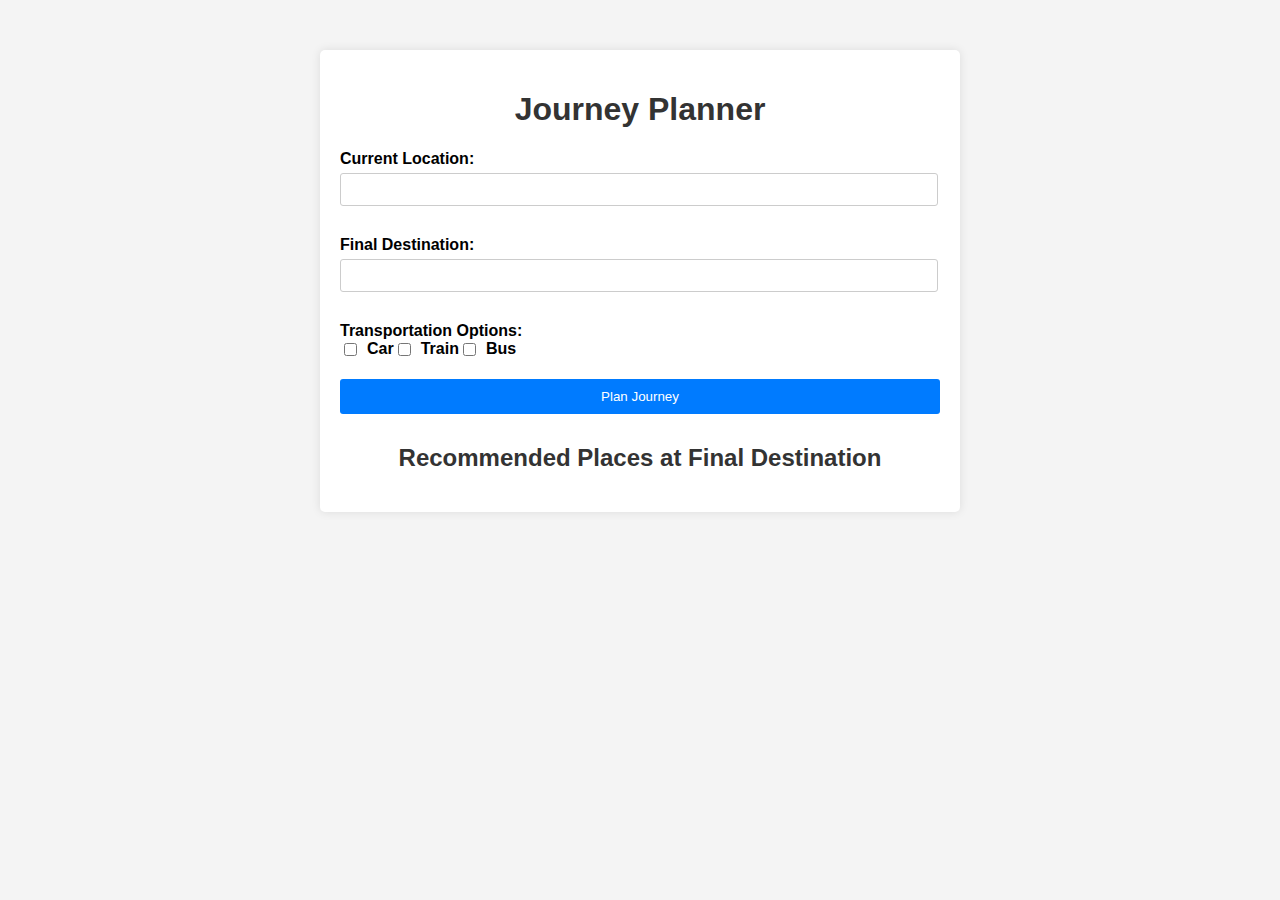
<file: journey/index.html>
<!DOCTYPE html>
<html lang="en">
  <head>
    <meta charset="UTF-8" />
    <meta name="viewport" content="width=device-width, initial-scale=1.0" />
    <title>Journey Planner</title>
    <link rel="stylesheet" href="styles.css" />
  </head>
  <body>
    <div class="container">
      <h1>Journey Planner</h1>
      <form id="journeyForm">
        <div class="form-group">
          <label for="currentLocation">Current Location:</label>
          <input type="text" id="currentLocation" required />
        </div>
        <div class="form-group">
          <label for="finalDestination">Final Destination:</label>
          <input type="text" id="finalDestination" required />
        </div>
        <div class="form-group">
          <label>Transportation Options:</label>
          <div class="checkbox-group">
            <input type="checkbox" id="car" name="transportation" value="car" />
            <label for="car">Car</label>
            <input
              type="checkbox"
              id="train"
              name="transportation"
              value="train"
            />
            <label for="train">Train</label>
            <input type="checkbox" id="bus" name="transportation" value="bus" />
            <label for="bus">Bus</label>
          </div>
        </div>
        <button type="submit">Plan Journey</button>
      </form>
      <div id="recommendations">
        <h2>Recommended Places at Final Destination</h2>
        <ul id="recommendedPlaces">
          <!-- Recommended places will be dynamically added here -->
        </ul>
      </div>
    </div>
    <script src="script.js"></script>
  </body>
</html>
</file>
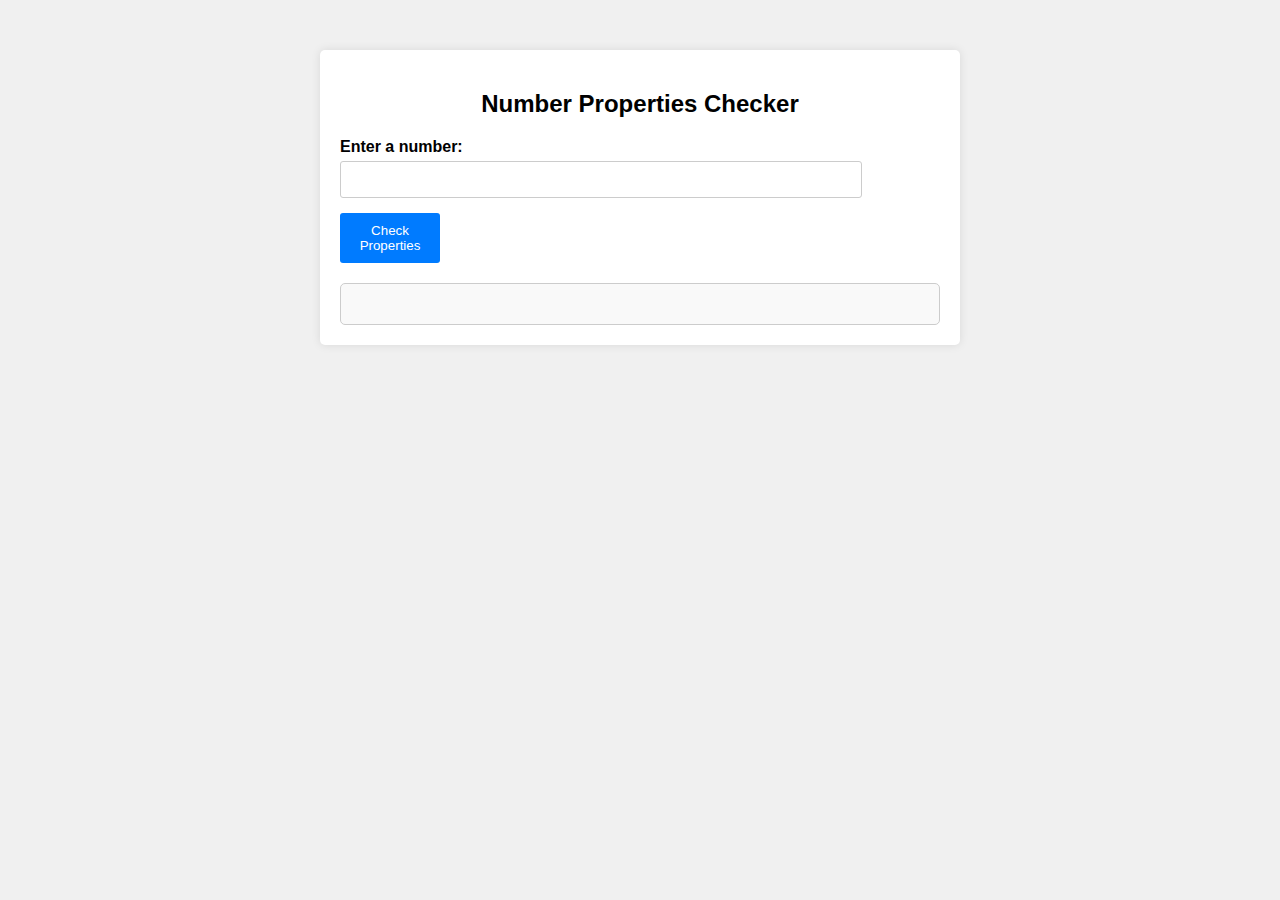
<file: number properties/index.html>
<!DOCTYPE html>
<html lang="en">
  <head>
    <meta charset="UTF-8" />
    <meta name="viewport" content="width=device-width, initial-scale=1.0" />
    <title>Number Properties Checker</title>
    <link rel="stylesheet" href="styles.css" />
  </head>
  <body>
    <div class="container">
      <h2>Number Properties Checker</h2>
      <label for="number">Enter a number:</label>
      <input type="text" id="number" name="number" />
      <button onclick="checkNumberProperties()">Check Properties</button>
      <div class="output" id="output"></div>
    </div>

    <script src="script.js"></script>
  </body>
</html>
</file>
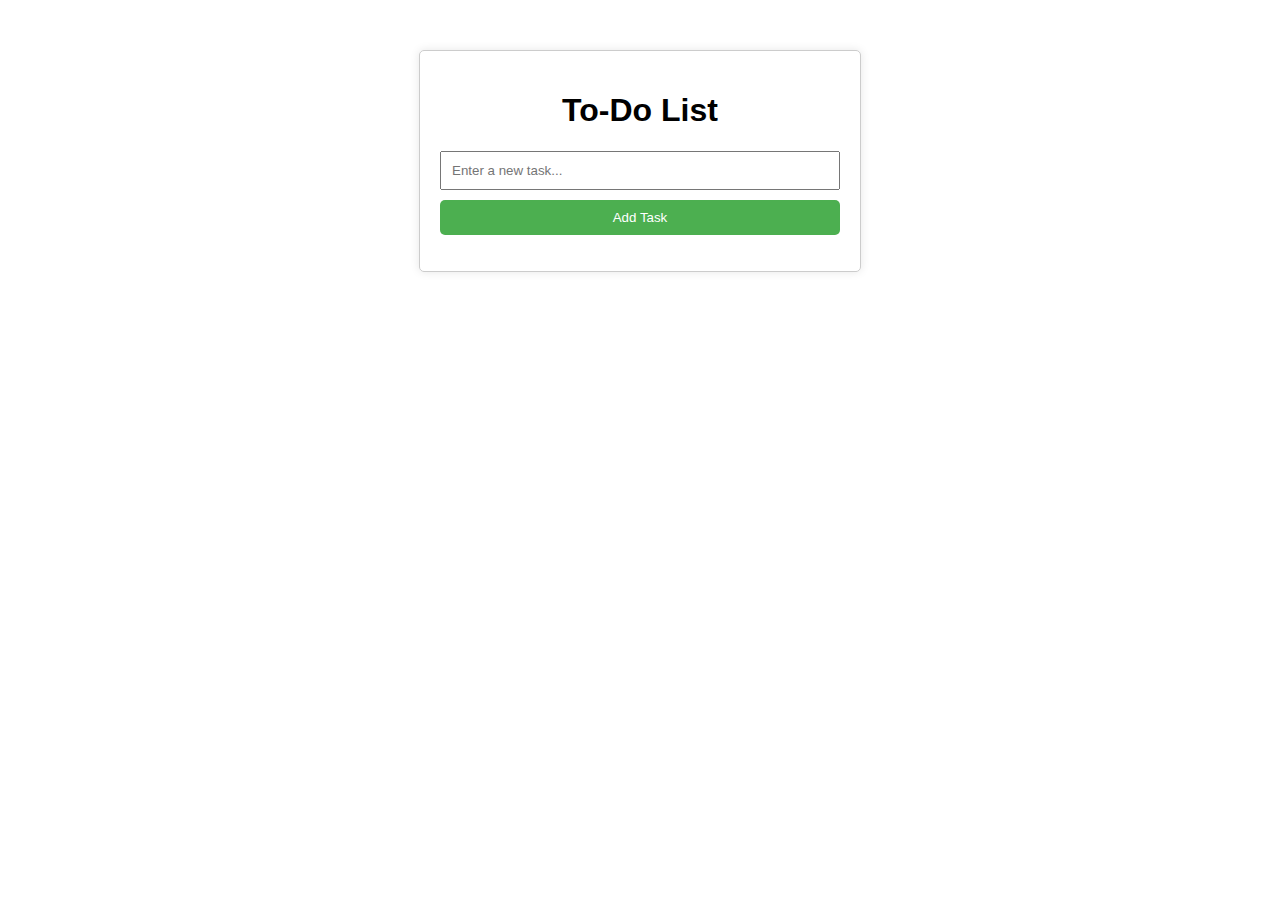
<file: todoproject web d/index.html>
<!DOCTYPE html>
<html lang="en">
  <head>
    <meta charset="UTF-8" />
    <meta name="viewport" content="width=device-width, initial-scale=1.0" />
    <title>To-Do List</title>
    <link rel="stylesheet" href="styles.css" />
  </head>
  <body>
    <div class="container">
      <h1>To-Do List</h1>
      <input type="text" id="taskInput" placeholder="Enter a new task..." />
      <button onclick="addTask()">Add Task</button>
      <ul id="taskList"></ul>
    </div>
    <script src="script.js"></script>
  </body>
</html>
</file>
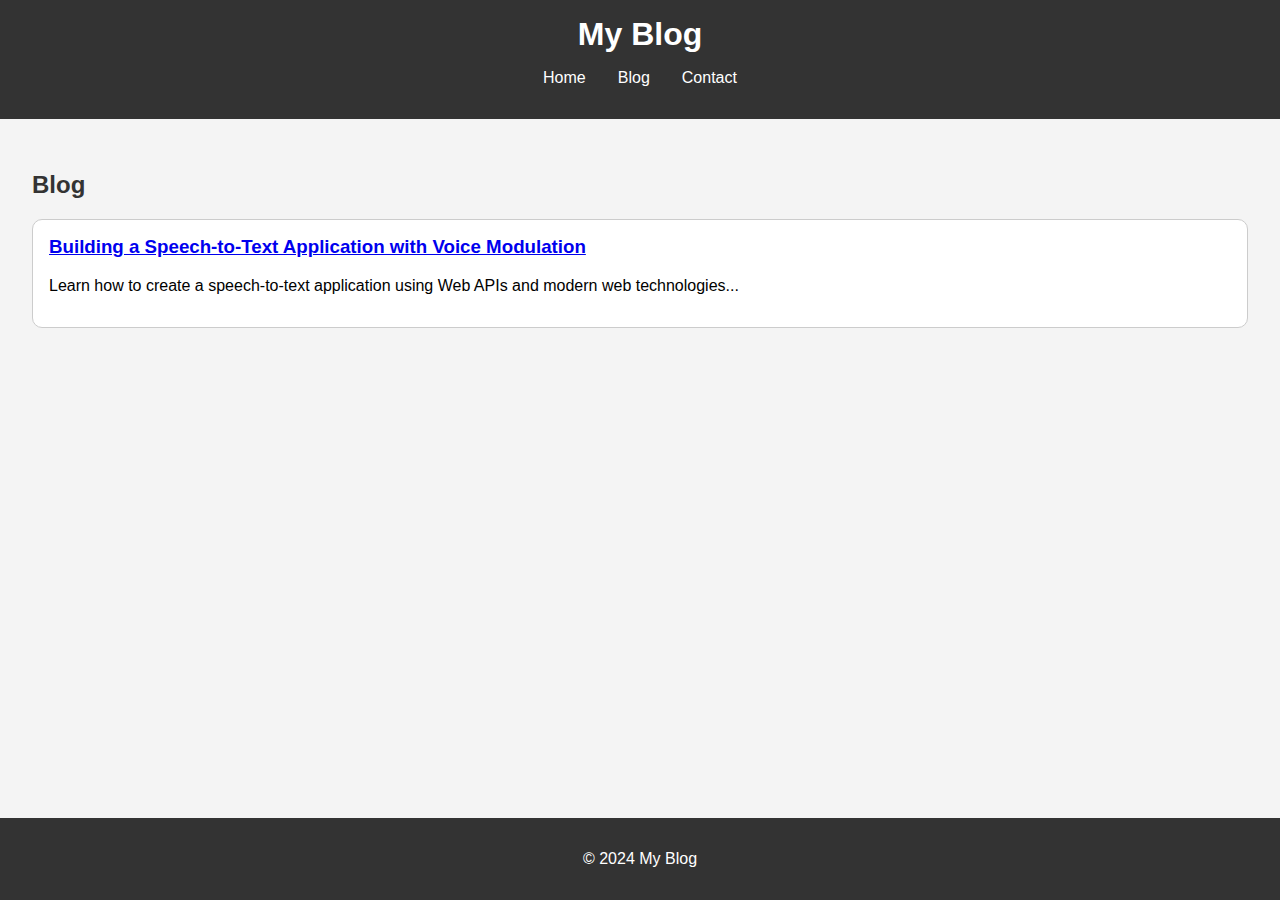
<file: blog/blog.html>
<!DOCTYPE html>
<html lang="en">
  <head>
    <meta charset="UTF-8" />
    <meta name="viewport" content="width=device-width, initial-scale=1.0" />
    <title>Blog - My Blog</title>
    <link rel="stylesheet" href="styles.css" />
  </head>
  <body>
    <header>
      <h1>My Blog</h1>
      <nav>
        <ul>
          <li><a href="index.html">Home</a></li>
          <li><a href="blog.html">Blog</a></li>
          <li><a href="contact.html">Contact</a></li>
        </ul>
      </nav>
    </header>
    <main>
      <section>
        <h2>Blog</h2>
        <div class="post-preview">
          <h3>
            <a href="post.html"
              >Building a Speech-to-Text Application with Voice Modulation</a
            >
          </h3>
          <p>
            Learn how to create a speech-to-text application using Web APIs and
            modern web technologies...
          </p>
        </div>
      </section>
    </main>
    <footer>
      <p>&copy; 2024 My Blog</p>
    </footer>
  </body>
</html>
</file>
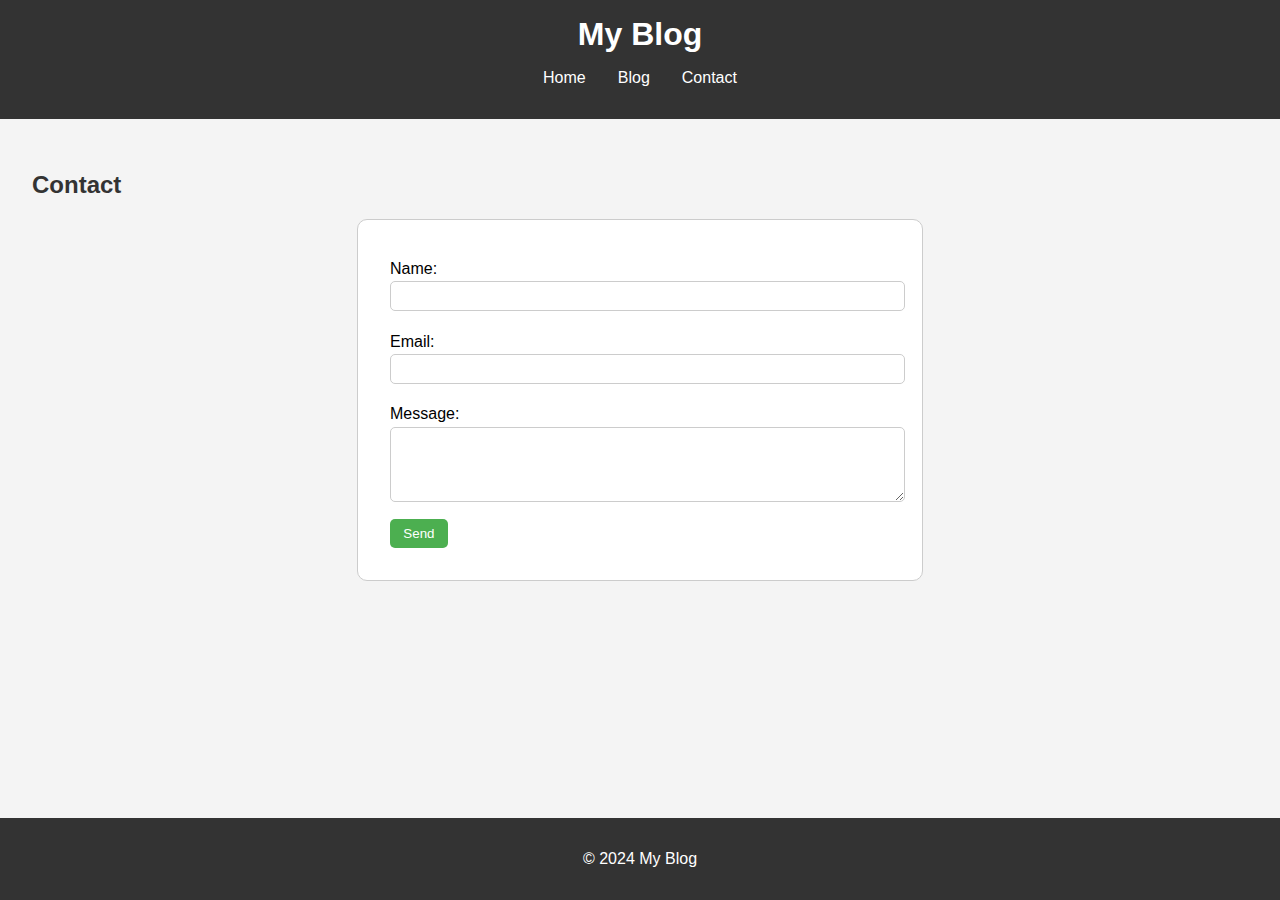
<file: blog/contact.html>
<!DOCTYPE html>
<html lang="en">
  <head>
    <meta charset="UTF-8" />
    <meta name="viewport" content="width=device-width, initial-scale=1.0" />
    <title>Contact - My Blog</title>
    <link rel="stylesheet" href="styles.css" />
  </head>
  <body>
    <header>
      <h1>My Blog</h1>
      <nav>
        <ul>
          <li><a href="index.html">Home</a></li>
          <li><a href="blog.html">Blog</a></li>
          <li><a href="contact.html">Contact</a></li>
        </ul>
      </nav>
    </header>
    <main>
      <section>
        <h2>Contact</h2>
        <form>
          <label for="name">Name:</label>
          <input type="text" id="name" name="name" required />

          <label for="email">Email:</label>
          <input type="email" id="email" name="email" required />

          <label for="message">Message:</label>
          <textarea id="message" name="message" rows="4" required></textarea>

          <button type="submit">Send</button>
        </form>
      </section>
    </main>
    <footer>
      <p>&copy; 2024 My Blog</p>
    </footer>
  </body>
</html>
</file>
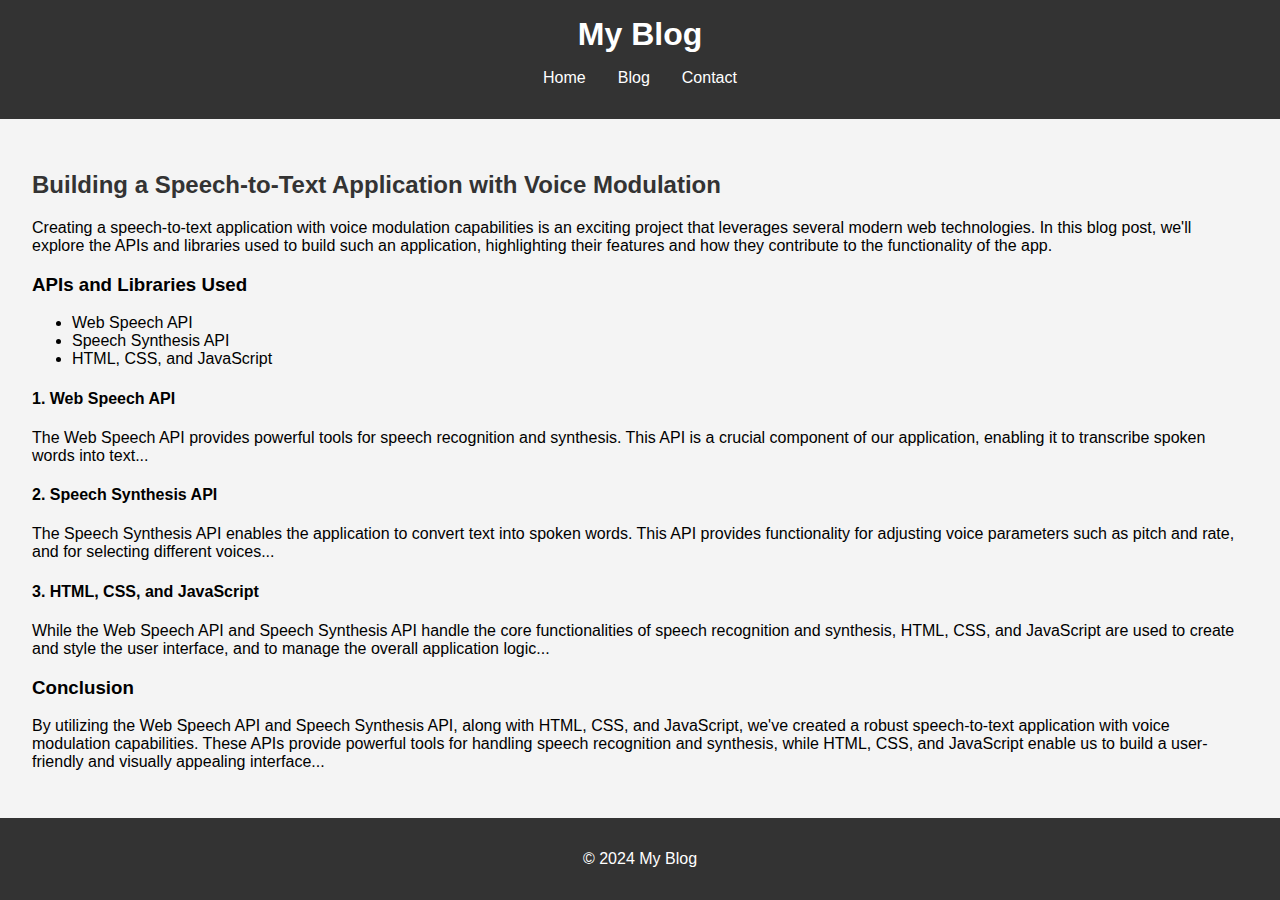
<file: blog/post.html>
<!DOCTYPE html>
<html lang="en">
  <head>
    <meta charset="UTF-8" />
    <meta name="viewport" content="width=device-width, initial-scale=1.0" />
    <title>
      Building a Speech-to-Text Application with Voice Modulation - My Blog
    </title>
    <link rel="stylesheet" href="styles.css" />
  </head>
  <body>
    <header>
      <h1>My Blog</h1>
      <nav>
        <ul>
          <li><a href="index.html">Home</a></li>
          <li><a href="blog.html">Blog</a></li>
          <li><a href="contact.html">Contact</a></li>
        </ul>
      </nav>
    </header>
    <main>
      <article>
        <h2>Building a Speech-to-Text Application with Voice Modulation</h2>
        <p>
          Creating a speech-to-text application with voice modulation
          capabilities is an exciting project that leverages several modern web
          technologies. In this blog post, we'll explore the APIs and libraries
          used to build such an application, highlighting their features and how
          they contribute to the functionality of the app.
        </p>
        <h3>APIs and Libraries Used</h3>
        <ul>
          <li>Web Speech API</li>
          <li>Speech Synthesis API</li>
          <li>HTML, CSS, and JavaScript</li>
        </ul>
        <h4>1. Web Speech API</h4>
        <p>
          The Web Speech API provides powerful tools for speech recognition and
          synthesis. This API is a crucial component of our application,
          enabling it to transcribe spoken words into text...
        </p>
        <h4>2. Speech Synthesis API</h4>
        <p>
          The Speech Synthesis API enables the application to convert text into
          spoken words. This API provides functionality for adjusting voice
          parameters such as pitch and rate, and for selecting different
          voices...
        </p>
        <h4>3. HTML, CSS, and JavaScript</h4>
        <p>
          While the Web Speech API and Speech Synthesis API handle the core
          functionalities of speech recognition and synthesis, HTML, CSS, and
          JavaScript are used to create and style the user interface, and to
          manage the overall application logic...
        </p>
        <h3>Conclusion</h3>
        <p>
          By utilizing the Web Speech API and Speech Synthesis API, along with
          HTML, CSS, and JavaScript, we've created a robust speech-to-text
          application with voice modulation capabilities. These APIs provide
          powerful tools for handling speech recognition and synthesis, while
          HTML, CSS, and JavaScript enable us to build a user-friendly and
          visually appealing interface...
        </p>
      </article>
    </main>
    <footer>
      <p>&copy; 2024 My Blog</p>
    </footer>
  </body>
</html>
</file>
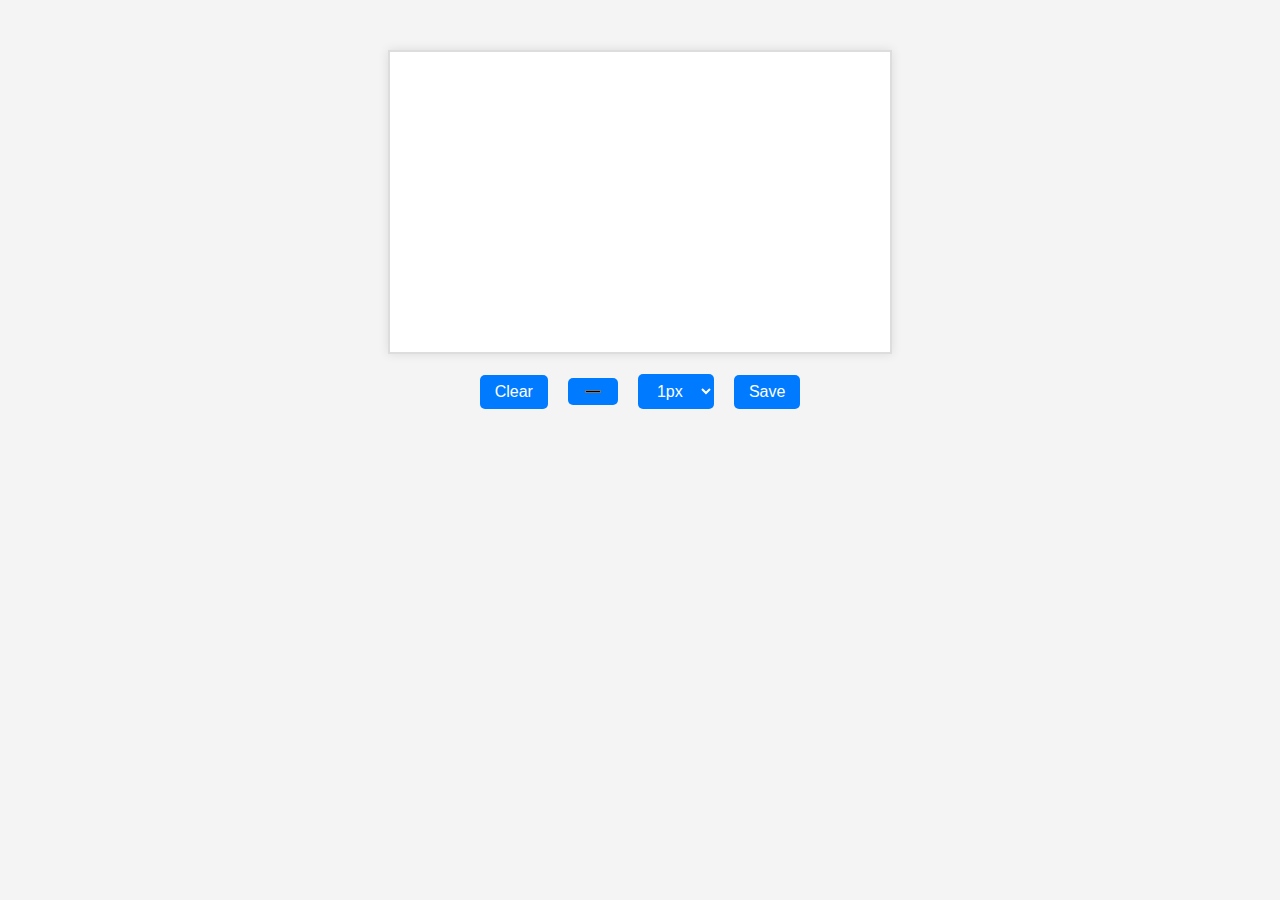
<file: signature/indexMain.html>
<!DOCTYPE html>
<html lang="en">
  <head>
    <meta charset="UTF-8" />
    <meta name="viewport" content="width=device-width, initial-scale=1.0" />
    <title>Signature Pad</title>
    <link rel="stylesheet" href="styles.css" />
  </head>
  <body>
    <div class="container">
      <canvas id="signature-pad" width="500" height="300"></canvas>
      <div class="controls">
        <button id="clear-btn">Clear</button>
        <input type="color" id="color-picker" value="#000000" />
        <select id="pen-size">
          <option value="1">1px</option>
          <option value="3">3px</option>
          <option value="5">5px</option>
          <option value="8">8px</option>
        </select>
        <button id="save-btn">Save</button>
      </div>
      <img id="signature-image" alt="Signature" />
    </div>
    <script src="script.js"></script>
  </body>
</html>
</file>
<file: journey/styles.css>
body {
    font-family: Arial, sans-serif;
    margin: 0;
    padding: 0;
    background-color: #f4f4f4;
}

.container {
    max-width: 600px;
    margin: 50px auto;
    padding: 20px;
    background-color: #fff;
    border-radius: 5px;
    box-shadow: 0 0 10px rgba(0, 0, 0, 0.1);
}

h1, h2 {
    text-align: center;
    color: #333;
}

.form-group {
    margin-bottom: 20px;
}

label {
    font-weight: bold;
}

input[type="text"] {
    width: calc(100% - 20px);
    padding: 8px;
    margin-top: 5px;
    margin-bottom: 10px;
    border: 1px solid #ccc;
    border-radius: 3px;
}

.checkbox-group {
    display: flex;
    align-items: center;
}

.checkbox-group input[type="checkbox"] {
    margin-right: 10px;
}

button {
    display: block;
    width: 100%;
    padding: 10px;
    background-color: #007bff;
    color: #fff;
    border: none;
    border-radius: 3px;
    cursor: pointer;
}

button:hover {
    background-color: #0056b3;
}

#recommendations {
    margin-top: 30px;
}

#recommendedPlaces {
    list-style-type: none;
    padding: 0;
}

#recommendedPlaces li {
    margin-bottom: 10px;
}
</file>
<file: number properties/styles.css>
body {
    font-family: Arial, sans-serif;
    background-color: #f0f0f0;
    margin: 0;
    padding: 0;
}

.container {
    max-width: 600px;
    margin: 50px auto;
    padding: 20px;
    background-color: #fff;
    border-radius: 5px;
    box-shadow: 0 0 10px rgba(0, 0, 0, 0.1);
}

h2 {
    text-align: center;
    margin-bottom: 20px;
}

label {
    font-weight: bold;
}

input[type="text"] {
    width: calc(100% - 100px);
    padding: 10px;
    margin-top: 5px;
    margin-bottom: 15px;
    border: 1px solid #ccc;
    border-radius: 3px;
}

button {
    width: 100px;
    padding: 10px;
    background-color: #007bff;
    color: #fff;
    border: none;
    border-radius: 3px;
    cursor: pointer;
}

button:hover {
    background-color: #0056b3;
}

.output {
    padding: 20px;
    margin-top: 20px;
    background-color: #f9f9f9;
    border: 1px solid #ccc;
    border-radius: 5px;
}

.output h3 {
    margin-top: 0;
}

.output p {
    margin: 10px 0;
}
</file>
<file: todoproject web d/styles.css>
body {
    font-family: Arial, sans-serif;
}

.container {
    max-width: 400px;
    margin: 50px auto;
    padding: 20px;
    border: 1px solid #ccc;
    border-radius: 5px;
    box-shadow: 0 0 10px rgba(0, 0, 0, 0.1);
}

h1 {
    text-align: center;
}

input[type="text"] {
    width: 100%;
    padding: 10px;
    margin-bottom: 10px;
    box-sizing: border-box;
}

button {
    width: 100%;
    padding: 10px;
    background-color: #4CAF50;
    color: white;
    border: none;
    border-radius: 5px;
    cursor: pointer;
}

button:hover {
    background-color: #45a049;
}

ul {
    list-style-type: none;
    padding: 0;
}

li {
    padding: 10px;
    border-bottom: 1px solid #ddd;
}

li:last-child {
    border-bottom: none;
}
.close {
    cursor: pointer;
    float: right;
    font-weight: bold;
    font-size: 20px;
    color: #777;
}

.close:hover {
    color: #000;
}
</file>
<file: blog/styles.css>
body {
    font-family: Arial, sans-serif;
    background-color: #f4f4f4;
    margin: 0;
    padding: 0;
  }
  
  header {
    background-color: #333;
    color: white;
    padding: 1em 0;
    text-align: center;
  }
  
  header h1 {
    margin: 0;
  }
  
  nav ul {
    list-style: none;
    padding: 0;
    display: flex;
    justify-content: center;
  }
  
  nav ul li {
    margin: 0 1em;
  }
  
  nav ul li a {
    color: white;
    text-decoration: none;
  }
  
  nav ul li a:hover {
    text-decoration: underline;
  }
  
  main {
    padding: 2em;
  }
  
  h2 {
    color: #333;
  }
  
  .post-preview {
    background-color: white;
    padding: 1em;
    margin: 1em 0;
    border: 1px solid #ccc;
    border-radius: 10px;
  }
  
  .post-preview h3 {
    margin-top: 0;
  }
  
  footer {
    background-color: #333;
    color: white;
    text-align: center;
    padding: 1em 0;
    position: fixed;
    width: 100%;
    bottom: 0;
  }
  
  form {
    background-color: white;
    padding: 2em;
    border: 1px solid #ccc;
    border-radius: 10px;
    max-width: 500px;
    margin: 0 auto;
  }
  
  form label {
    display: block;
    margin: 0.5em 0 0.2em;
  }
  
  form input,
  form textarea {
    width: 100%;
    padding: 0.5em;
    margin-bottom: 1em;
    border: 1px solid #ccc;
    border-radius: 5px;
  }
  
  form button {
    background-color: #4caf50;
    color: white;
    padding: 0.5em 1em;
    border: none;
    border-radius: 5px;
    cursor: pointer;
  }
  
  form button:hover {
    background-color: #45a049;
  }
</file>
<file: signature/styles.css>
body {
    font-family: Arial, sans-serif;
    background-color: #f4f4f4;
    margin: 0;
    padding: 0;
  }
  
  .container {
    display: flex;
    flex-direction: column;
    align-items: center;
    margin-top: 50px;
  }
  
  canvas {
    border: 2px solid #ddd;
    background-color: #fff;
    box-shadow: 0px 0px 10px rgba(0, 0, 0, 0.1);
    margin-bottom: 20px;
  }
  
  .controls {
    display: flex;
    align-items: center;
  }
  
  button, select, input[type="color"] {
    margin: 0 10px;
    padding: 8px 15px;
    border: none;
    background-color: #007bff;
    color: #fff;
    font-size: 16px;
    cursor: pointer;
    border-radius: 5px;
    transition: background-color 0.3s ease;
  }
  
  button:hover, select:hover, input[type="color"]:hover {
    background-color: #0056b3;
  }
  
  #signature-image {
    margin-top: 20px;
    max-width: 100%;
    display: none;
  }
</file>
